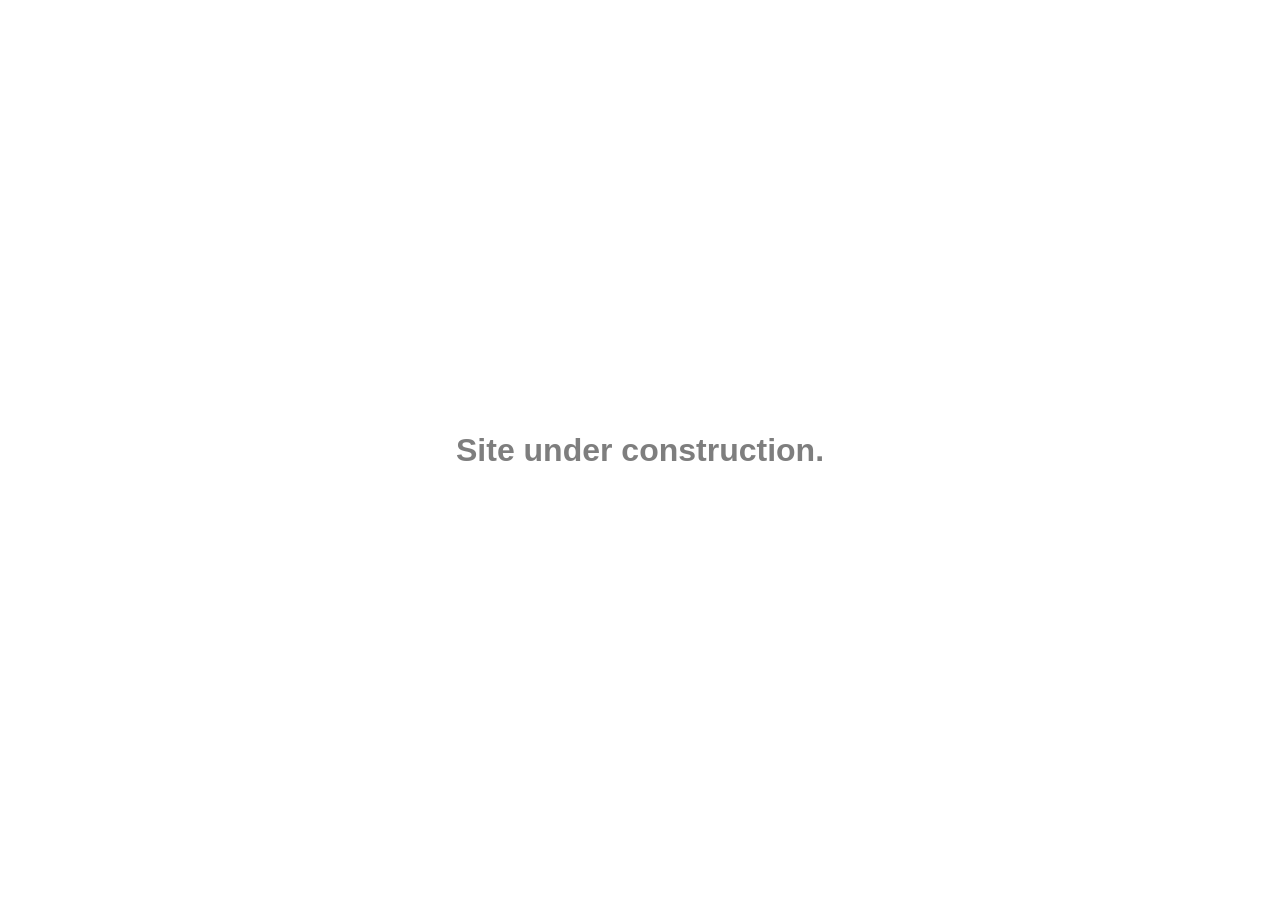
<file: index.html>
<!DOCTYPE html>
<html>
<head>
<style>
  
.pulsate {
    -webkit-animation: pulsate 5s ease-out;
    -webkit-animation-iteration-count: infinite; 
    opacity: 0.5;
}
@-webkit-keyframes pulsate {
    0% { 
        opacity: 0.0;
    }
    50% { 
        opacity: 1.0;
    }
    100% { 
        opacity: 0.0;
    }
}

h1   {
font-family: Arial;
margin: 0;
position: absolute;
top: 50%;
left: 50%;
-ms-transform: translate(-50%, -50%);
transform: translate(-50%, -50%);
}
  
</style>
</head>
<body>


 <div class="pulsate">
   <h1>Site under construction.</h1>
 </div>


</body>
</html>
</file>
